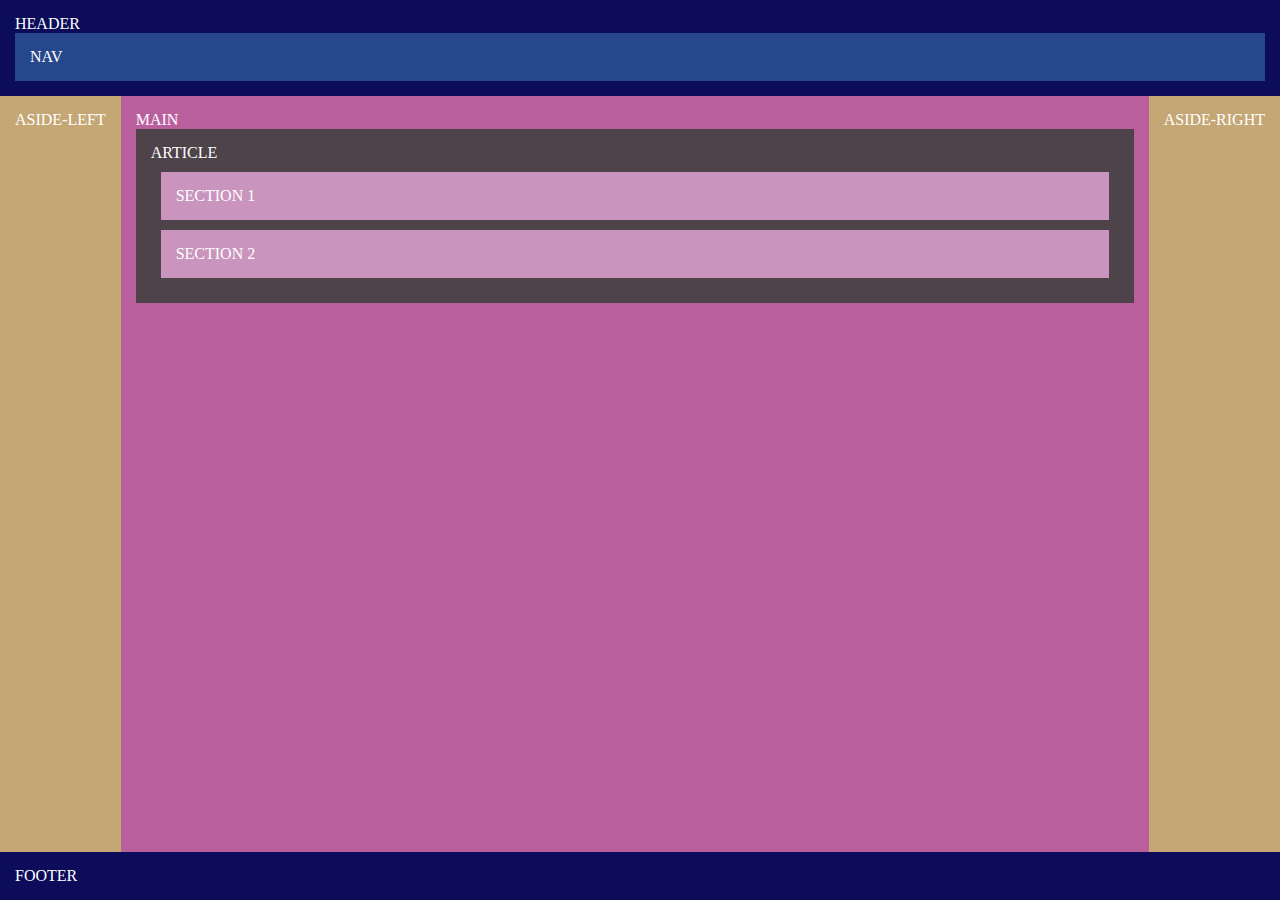
<file: pages/elem_genericos.html>
<!DOCTYPE html>
<html lang="en">
<head>
    <meta charset="UTF-8">
    <meta name="viewport" content="width=device-width, initial-scale=1.0">
    <title>Elementos Genericos</title>
    <link rel="stylesheet" href="/css/genericos.css">
</head>
<body>
    <div id="header">  
        HEADER
        <div id="nav" style="background-color: rgb(39, 71, 141);">
            NAV
        </div>
    </div>
    <div id="aside-left">
        ASIDE-LEFT
    </div>
    <div id="main">
        MAIN
        <div id="article">
            ARTICLE
            <div class="section">
                SECTION 1
            </div>
            <div class="section">
                SECTION 2
            </div>
        </div>
    </div>
    <span id="aside-right">
        ASIDE-RIGHT
    </span>
    <span id="footer">
        FOOTER
    </span>
</body>
</html>
</file>
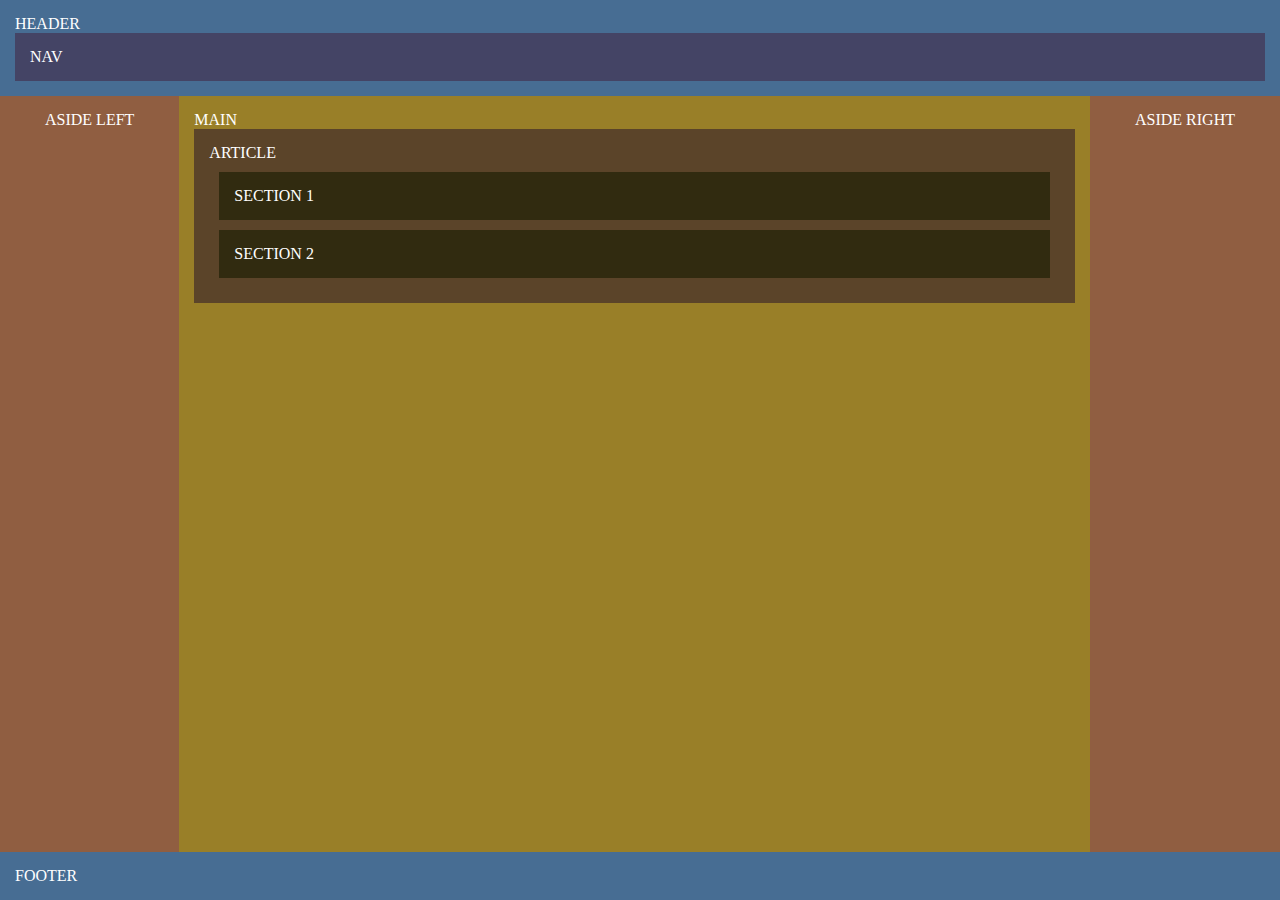
<file: pages/elem_semanticos.html>
<!DOCTYPE html>
<html lang="es">
<head>
    <meta charset="UTF-8">
    <meta name="viewport" content="width=device-width, initial-scale=1.0">
    <title>Elementos Semanticos</title>
    <link rel="stylesheet" href="/css/semanticos.css">
</head>
<body>
    <header>
        HEADER
        <nav>
            NAV
        </nav>
    </header>
    <aside class="aside-left">   
        ASIDE LEFT
    </aside>
    <main> 
        MAIN
        <article>
            ARTICLE
            <section>
                SECTION 1
            </section>
            <section>
                SECTION 2
            </section>
        </article>
    </main>
    <aside class="aside-right">
        ASIDE RIGHT
    </aside>
    <footer>
        FOOTER
    </footer>
</body>
</html>
</file>
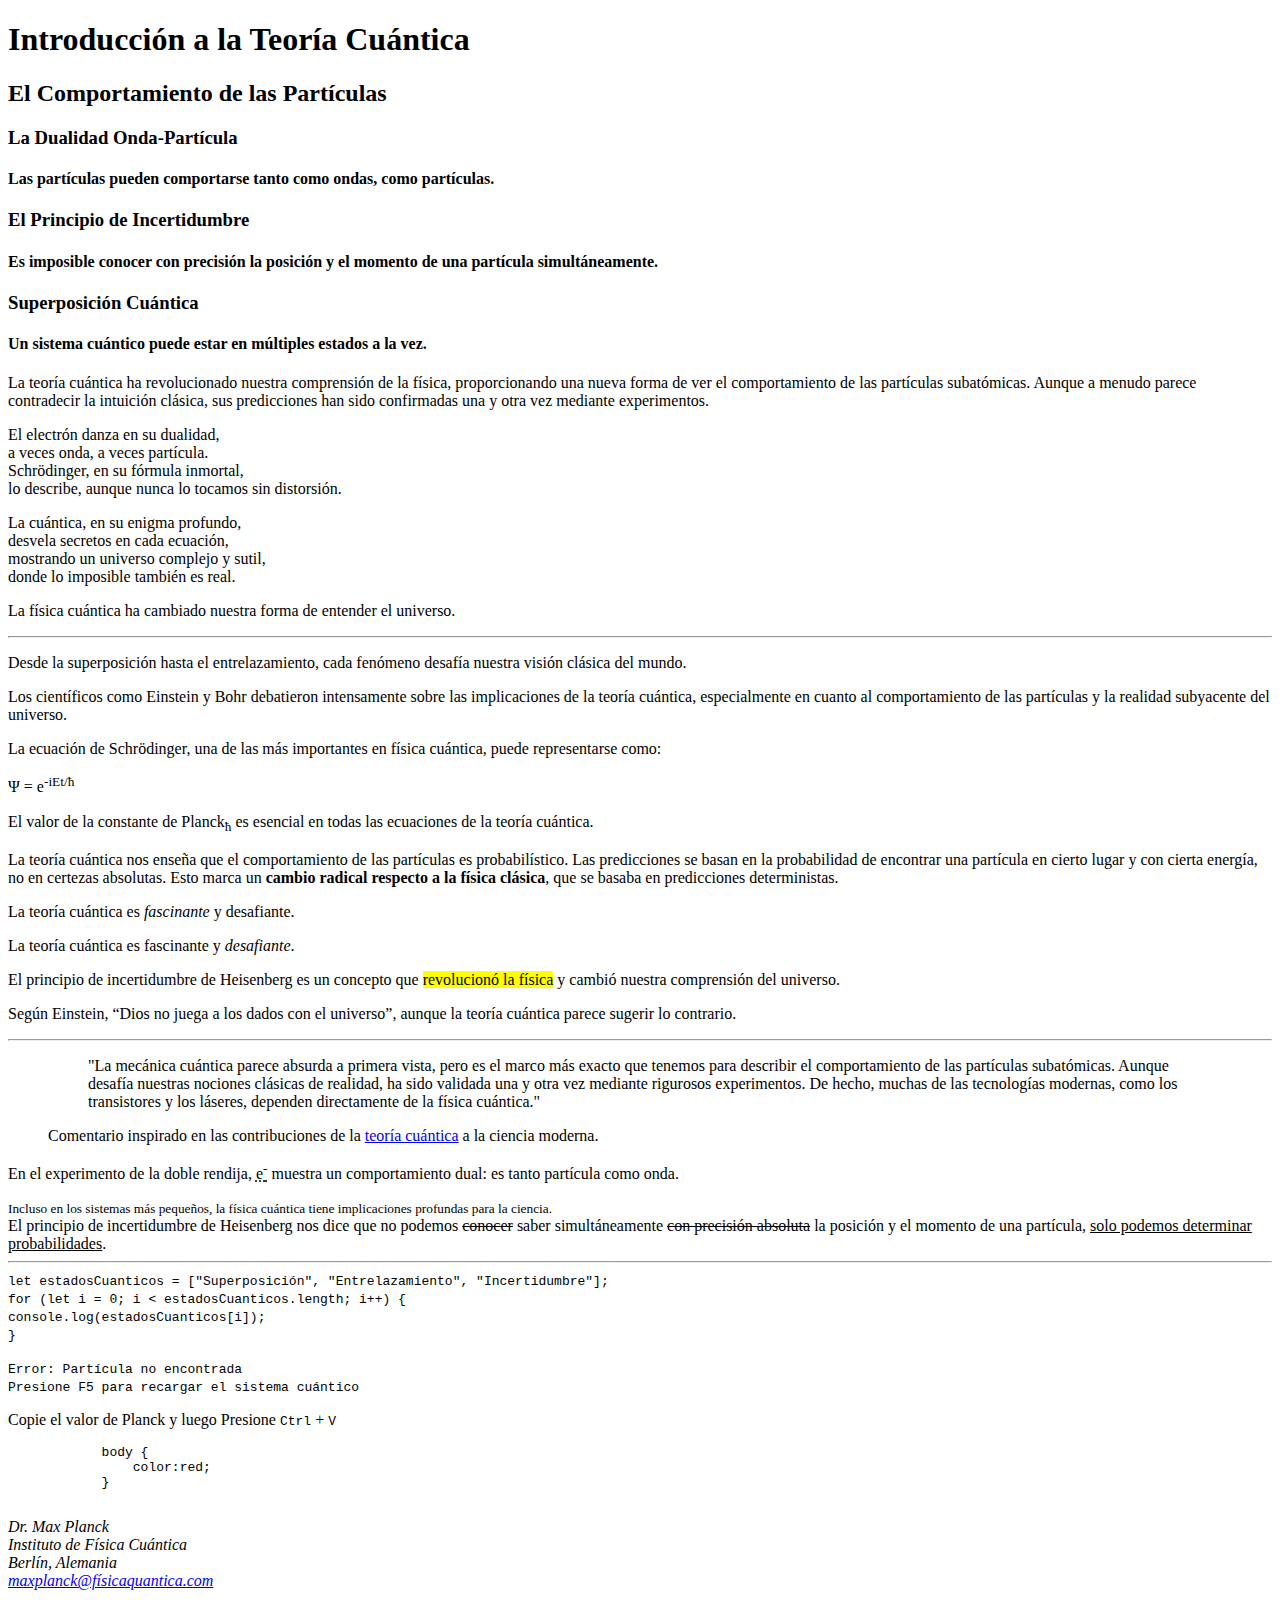
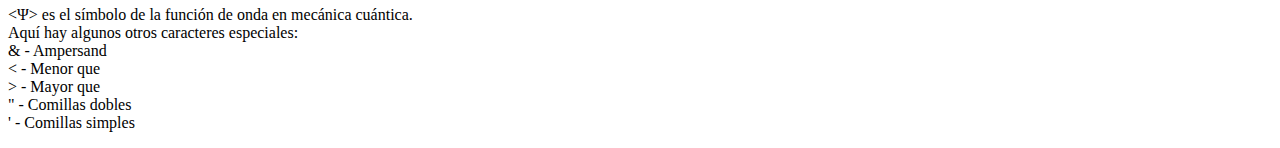
<file: pages/elem_texto.html>
<!DOCTYPE html>
<html lang="en">
<head>
    <meta charset="UTF-8">
    <meta name="viewport" content="width=device-width, initial-scale=1.0">
    <title>Elementos de Texto</title>
</head>
<body>
    <div class="encabezado">
        <h1>Introducción a la Teoría Cuántica</h1>
            <h2>El Comportamiento de las Partículas</h2>
                <h3>La Dualidad Onda-Partícula</h3>
                    <h4>Las partículas pueden comportarse tanto como ondas, como partículas.</h4>
                <h3>El Principio de Incertidumbre</h3>
                    <h4>Es imposible conocer con precisión la posición y el momento de una partícula simultáneamente.</h4>
                <h3>Superposición Cuántica</h3>
                    <h4>Un sistema cuántico puede estar en múltiples estados a la vez.</h4>
                    <p>La teoría cuántica ha revolucionado nuestra comprensión de la física, proporcionando una nueva forma de ver el comportamiento de las partículas subatómicas. Aunque a menudo parece contradecir la intuición clásica, sus predicciones han sido confirmadas una y otra vez mediante experimentos.</p>
    </div>
    <div class="salto-de-linea">
        <p>
            El electrón danza en su dualidad,<br>
            a veces onda, a veces partícula.<br>
            Schrödinger, en su fórmula inmortal,<br>
            lo describe, aunque nunca lo tocamos sin distorsión.<br>
        </p>
        <p>
            La cuántica, en su enigma profundo,<br>
            desvela secretos en cada ecuación,<br>
            mostrando un universo complejo y sutil,<br>
            donde lo imposible también es real.
        </p>
    </div>
    <div class="cambio-de-tema">
        <p>
            La física cuántica ha cambiado nuestra forma de entender el universo.
        </p>
        <hr>
        <p>
            Desde la superposición hasta el entrelazamiento, cada fenómeno desafía nuestra visión clásica del mundo.
        </p>
    </div>
    <div class="wbr">
        <p>
            Los científicos como Einstein y Bohr debatieron intensamente sobre las implicaciones de la teoría cuántica<wbr>, 
            especialmente en cuanto al comportamiento de las partículas<wbr> y la realidad subyacente del universo.
        </p>
    </div>
    <div class="superindice">
        <p>La ecuación de Schrödinger, una de las más importantes en física cuántica, puede representarse como:</p>
        <p>Ψ = e<sup>-iEt/ħ</sup></p>
    </div>
    <div class="subrindice">
        <p>
            El valor de la constante de Planck<sub>ħ</sub> es esencial en todas las ecuaciones de la teoría cuántica.
        </p>
    </div>
    <div class="texto-muy-importante">
        <p>
            La teoría cuántica nos enseña que el comportamiento de las partículas es probabilístico. 
            Las predicciones se basan en la probabilidad de encontrar una partícula en cierto lugar y con cierta energía, no en certezas absolutas. 
            Esto marca un <strong>cambio radical respecto a la física clásica</strong>, que se basaba en predicciones deterministas.
        </p>
    </div>
    <div class="enfasis">
        <p>
            La teoría cuántica es <em>fascinante</em> y desafiante.
        </p>
        <p>
            La teoría cuántica es fascinante y <em>desafiante</em>.
        </p>
    </div>
    <div class="resaltado">
        <p>
            El principio de incertidumbre de Heisenberg es un concepto que <mark>revolucionó la física</mark> y cambió nuestra comprensión del universo.
        </p>
    </div>
    <div class="cita-en-linea">
        <p>
            Según Einstein, <q cite="https://es.wikipedia.org/wiki/Albert_Einstein">Dios no juega a los dados con el universo</q>, aunque la teoría cuántica parece sugerir lo contrario.
        </p>       
    </div>
    <div class="cita-en-bloque">
        <hr>
        <figure>
            <blockquote cite="https://www.example.com">
                <p>
                    "La mecánica cuántica parece absurda a primera vista, pero es el marco más exacto que tenemos para describir el comportamiento 
                    de las partículas subatómicas. Aunque desafía nuestras nociones clásicas de realidad, ha sido validada una y otra vez mediante 
                    rigurosos experimentos. De hecho, muchas de las tecnologías modernas, como los transistores y los láseres, dependen directamente 
                    de la física cuántica." 
                </p>
            </blockquote>
            <figcaption>
                Comentario inspirado en las contribuciones de la <a href="https://es.wikipedia.org/wiki/Teor%C3%ADa_cu%C3%A1ntica">teoría cuántica</a> a la ciencia moderna.
            </figcaption>
        </figure>
    </div>
    <div class="abreviatura">
        <p>
            En el experimento de la doble rendija, <abbr title="Electrón">e<sup>-</sup></abbr> muestra un comportamiento dual: es tanto partícula como onda.
        </p>
    </div>
    <div class="letra-pequenia">
        <small>
            Incluso en los sistemas más pequeños, la física cuántica tiene implicaciones profundas para la ciencia.
        </small>
    </div>
    <div class="tachado">
        El principio de incertidumbre de Heisenberg nos dice que no podemos <del cite="https://www.ejemplo.com" datetime="2024-09-23">conocer</del> 
        saber simultáneamente <s>con precisión absoluta</s> la posición y el momento de una partícula, 
        <ins cite="https://www.ejemplo.com" datetime="2024-09-23">solo podemos determinar probabilidades</ins>.
        <hr>
    </div>
    <div class="codigo-javascript">
        <code>
            let estadosCuanticos = ["Superposición", "Entrelazamiento", "Incertidumbre"];<br>
            for (let i = 0; i &lt; estadosCuanticos.length; i++) {<br>
                console.log(estadosCuanticos[i]);<br>
            }
        </code>
    </div>
    <div class="salida-computador">
        <p>
            <samp>
                Error: Partícula no encontrada <br>
                Presione F5 para recargar el sistema cuántico
            </samp>
        </p>
    </div>
    <div class="entrada-computadora">
        <p>
            Copie el valor de Planck y luego Presione <kbd>Ctrl</kbd> + <kbd>V</kbd>
        </p>
    </div>
    <div class="conservar-formato">
        <pre>
            body {
                color:red;
            }
        </pre>
    </div>
    <div class="contacto">
        <address>
            Dr. Max Planck <br>
            Instituto de Física Cuántica <br>
            Berlín, Alemania <br>
            <a href="mailto:maxplanck@físicaquantica.com">maxplanck@físicaquantica.com</a>
        </address>
    </div>
    <div class="caracteres-especiales">
        <p>
            &lt;Ψ&gt; es el símbolo de la función de onda en mecánica cuántica. <br>
            Aquí hay algunos otros caracteres especiales: <br>
            &amp; - Ampersand <br>
            &lt; - Menor que <br>
            &gt; - Mayor que <br>
            &quot; - Comillas dobles <br>
            &apos; - Comillas simples <br>
        </p>
    </div>
</body>
</html>
</file>
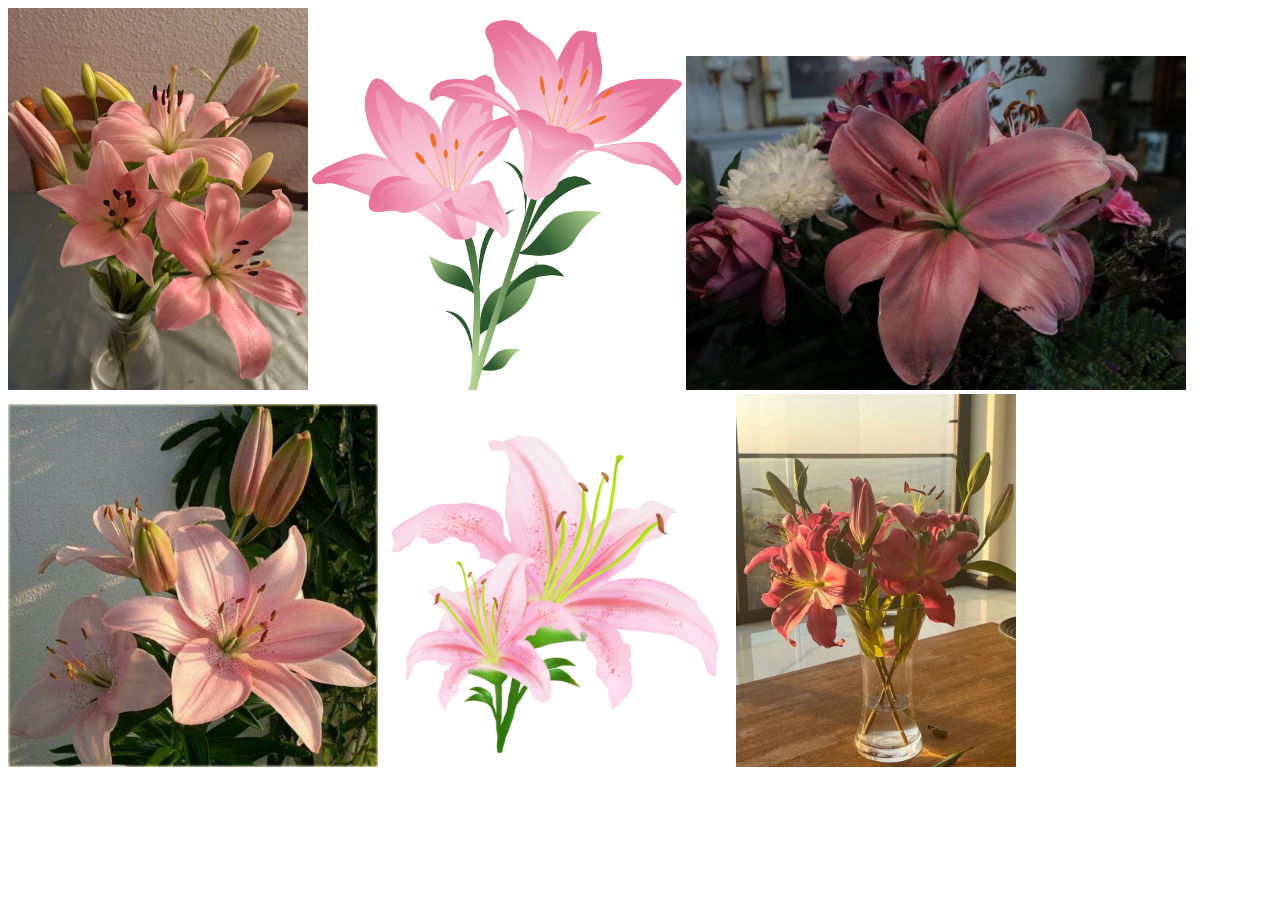
<file: pages/imagenes.html>
<!DOCTYPE html>
<html lang="en">
<head>
    <meta charset="UTF-8">
    <meta name="viewport" content="width=device-width, initial-scale=1.0">
    <title>Imagenes</title>
</head>
<body>
    <img src="/img/lirio1.jpg" alt="lirio1" width="300">
    <img src="/img/lirio6.png" alt="lirio6" width="370">
    <img src="/img/lirio2.jpg" alt="lirio2" width="500">
    <img src="/img/lirio3.jpg" alt="lirio3" width="370">
    <img src="/img/lirio5.webp" alt="lirio5" width="350">
    <img src="/img/lirio4.jpg" alt="lirio4" width="280">
</body>
</html>
</file>
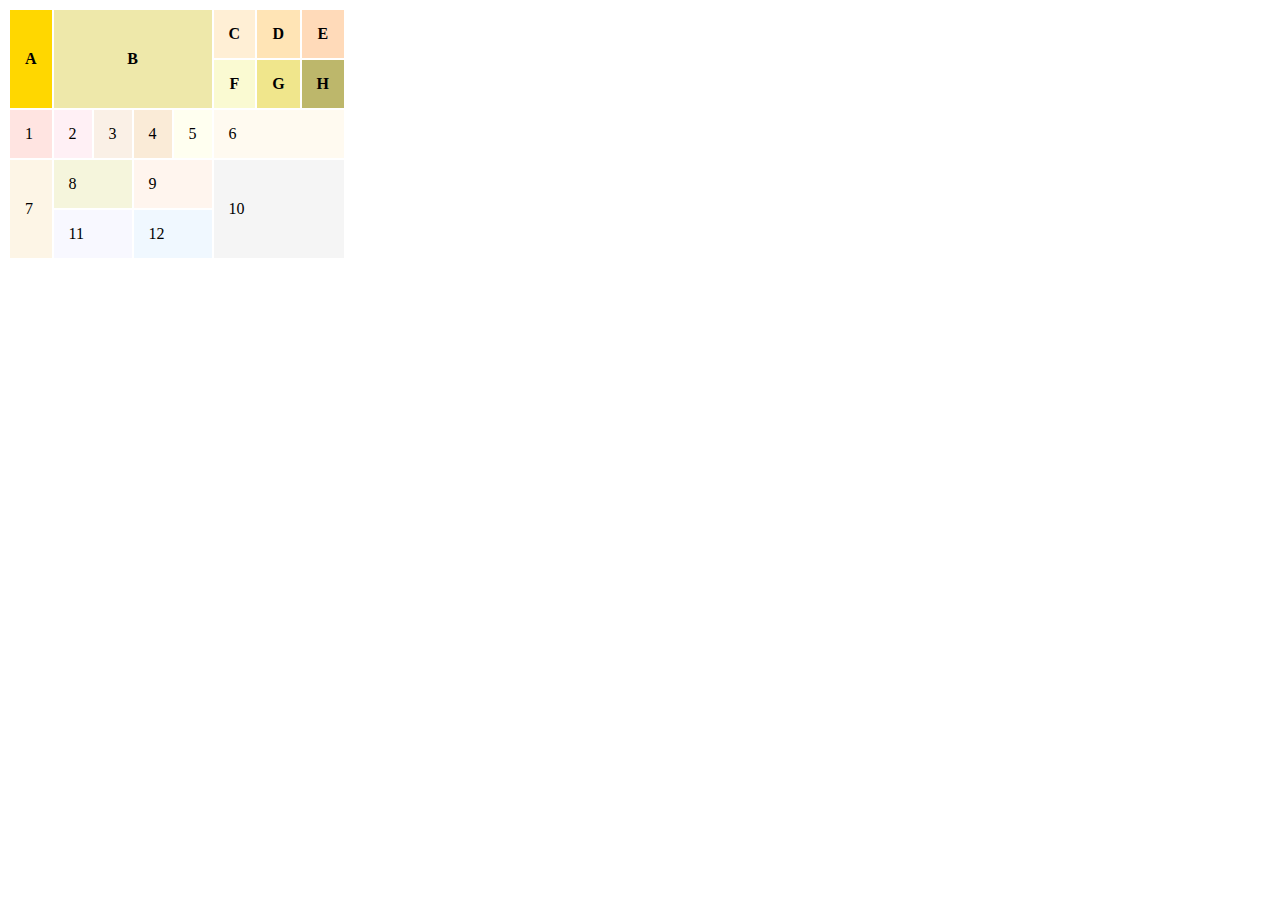
<file: pages/tabla_compuesta.html>
<!DOCTYPE html>
<html lang="en">
<head>
    <meta charset="UTF-8">
    <meta name="viewport" content="width=device-width, initial-scale=1.0">
    <title>Document</title>
</head>
<body>
    <style>
        table *{
            padding: 15px;
        }
    </style>
    <table>
        <thead>
            <tr>
                <th rowspan="2" style="background-color: #FFD700;">A</th>
                <th colspan="4" rowspan="2" style="background-color: #EEE8AA;">B</th>
                <th style="background-color: #FFEFD5;">C</th>
                <th style="background-color: #FFE4B5;">D</th>
                <th style="background-color: #FFDAB9;">E</th>
            </tr>
            <tr>
                <th style="background-color: #FAFAD2;">F</th>
                <th style="background-color: #F0E68C;">G</th>
                <th style="background-color: #BDB76B;">H</th>
            </tr>
        </thead>
        <tbody>
            <tr>
                <td style="background-color: #FFE4E1;">1</td>
                <td style="background-color: #FFF0F5;">2</td>
                <td style="background-color: #FAF0E6;">3</td>
                <td style="background-color: #FAEBD7;">4</td>
                <td style="background-color: #FFFFF0;">5</td>
                <td colspan="3" style="background-color: #FFFAF0;">6</td>
            </tr>
            <tr>
                <td rowspan="2" style="background-color: #FDF5E6;">7</td>
                <td colspan="2" style="background-color: #F5F5DC;">8</td>
                <td colspan="2" style="background-color: #FFF5EE;">9</td>
                <td colspan="3" rowspan="2" style="background-color: #F5F5F5;">10</td>
            </tr>
            <tr>
                <td colspan="2" style="background-color: #F8F8FF;">11</td>
                <td colspan="2" style="background-color: #F0F8FF;">12</td>
            </tr>
        </tbody>
    </table>
</body>
</html>
</file>
<file: css/genericos.css>
body *{
    padding: 15px;
    color: white;
}
html{
    height: 100%;
}
body {
    margin: 0;
    border: 0;
    height: 100%;
    display: grid;
    grid-template: auto 1fr auto / auto 1fr auto;
}
#header{
    background-color: rgb(12, 12, 90);;
    grid-column: 1/4;
}
#aside-left{
    grid-column: 1 / 2;
    background-color: rgb(197, 167, 117);;
}
#aside-right{
    grid-column: 3 / 4;
    background-color: rgb(197, 167, 117);;
}
#main{
    grid-column: 2 / 3;
    background-color: rgb(185, 95, 158);
}
#article{
    background-color: rgb(77, 67, 73);
}
.section{
    margin: 10px;
    background-color: rgb(201, 148, 189);
}
#footer{
    grid-column: 1 / 4;
    background-color: rgb(12, 12, 90);
}
</file>
<file: css/semanticos.css>
*{
    margin: 0;
    padding: 0;
    border: 0;
    box-sizing: border-box;
}
html{
    height: 100%;
}
body {
    height: 100%;
    display: grid;
    grid-template: auto 1fr auto / auto 1fr auto;
}
header{
    padding: 15px;
    background-color: rgba(71,109,147,1);
    color: white;
    grid-column: 1/4;
}
nav{
    padding: 15px;
    background-color: rgb(68, 68, 101);
}
aside{
    padding: 15px 45px;
    background-color: rgba(144,94,65, 1);
    color: white;
}
.aside-left{
    grid-column: 1 / 2;
}
.aside-right{
    grid-column: 3 / 4;
}
main{
    padding: 15px;    
    background-color: rgba(153,127,40, 1);
    color: white;
    grid-column: 2 / 3;
}
article{
    padding: 15px;
    background-color: rgb(91, 68, 41);
}
section{
    margin: 10px;
    padding: 15px;
    background-color: rgb(49, 43, 16);
}
footer{
    padding: 15px;
    background-color: rgba(71,109,147,1);
    color: white;
    grid-column: 1 / 4;
}
</file>
